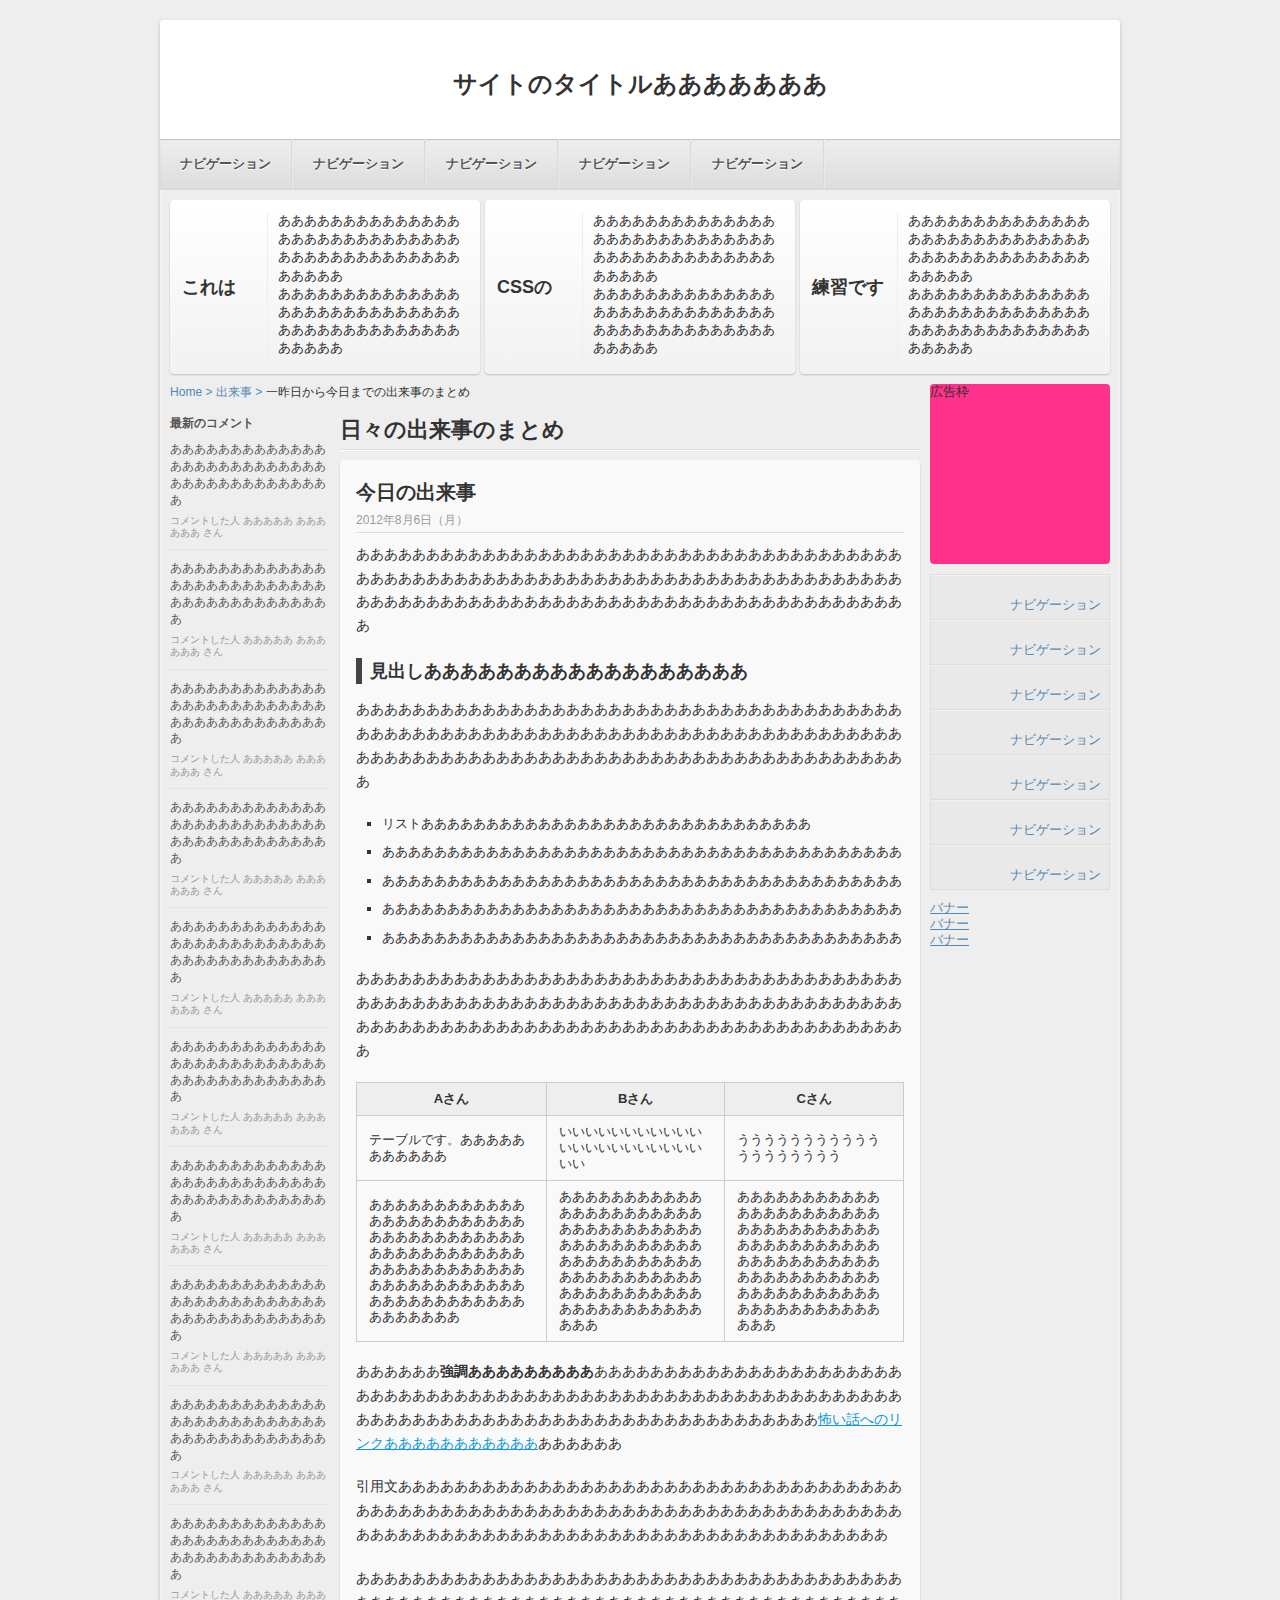
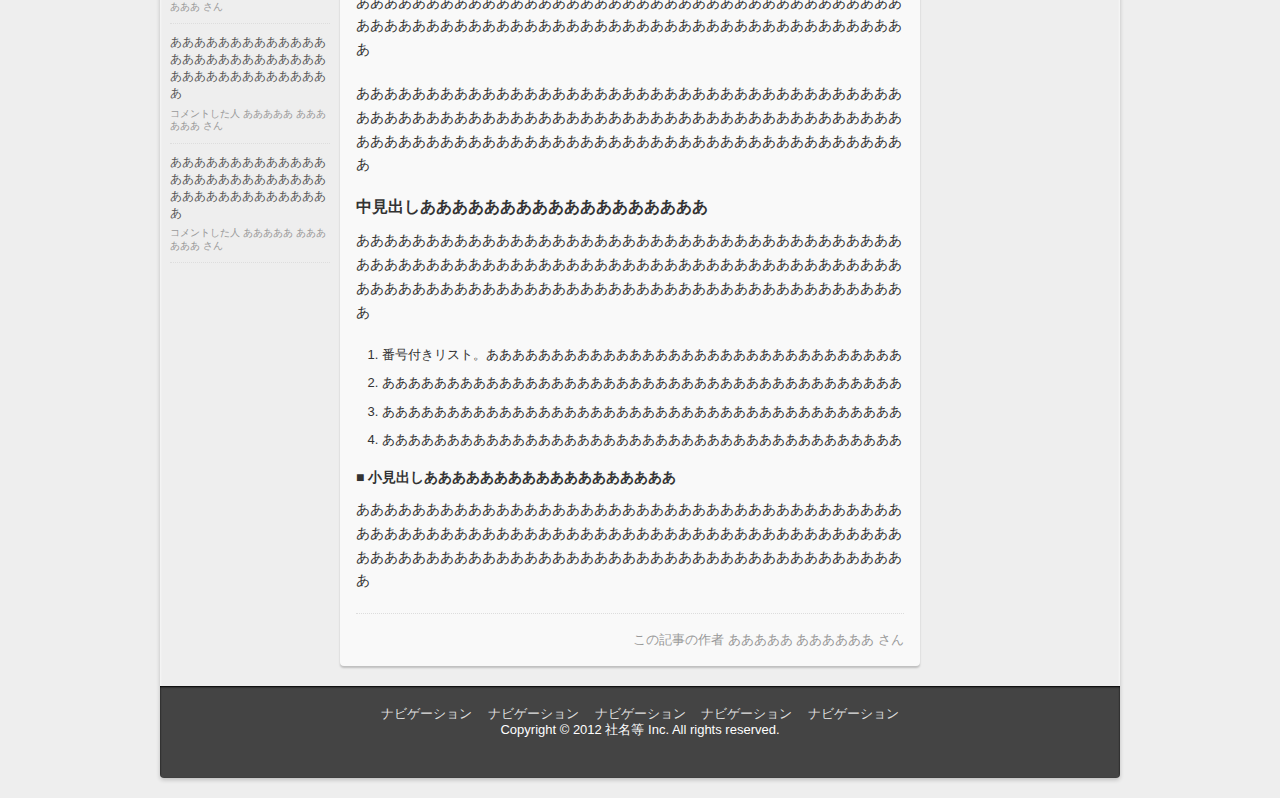
<file: sample/index.html>
<!DOCTYPE html>
<html>
  <head>
    <meta content="text/html; charset=UTF-8" http-equiv="Content-Type">
    <title>CSS課題</title>
    <link href="style.css" rel="stylesheet" type="text/css">
  </head>
  <body>
    <div id="wrap">
      <header id="header">
        <h1>サイトのタイトルあああああああ</h1>
        <nav id="global">
          <ul>
            <li>
              <a href="">ナビゲーション</a>
            </li>
            <li>
              <a href="">ナビゲーション</a>
            </li>
            <li>
              <a href="">ナビゲーション</a>
            </li>
            <li>
              <a href="">ナビゲーション</a>
            </li>
            <li>
              <a href="">ナビゲーション</a>
            </li>
          </ul>
        </nav>
      </header>
      <div id="about">
        <ol>
          <li>
            <h2>これは</h2>
            <p>
              あああああああああああああああああああああああああああああああああああああああああああああああ<br>あああああああああああああああああああああああああああああああああああああああああああああああ
            </p>
          </li>
          <li>
            <h2>CSSの</h2>
            <p>
              あああああああああああああああああああああああああああああああああああああああああああああああ<br>あああああああああああああああああああああああああああああああああああああああああああああああ
            </p>
          </li>
          <li>
            <h2>練習です</h2>
            <p>
              あああああああああああああああああああああああああああああああああああああああああああああああ<br>あああああああああああああああああああああああああああああああああああああああああああああああ
            </p>
          </li>
        </ol>
      </div>
      <div id="body">
        <div id="main">
          <div class="breadcrumbs">
            <ol>
              <li>
                <a href="">Home</a>
              </li>
              <li>
                <a href="">出来事</a>
              </li>
              <li class="current">
                <strong>一昨日から今日までの出来事のまとめ</strong>
              </li>
            </ol>
          </div>
          <div id="articles">
            <h2>日々の出来事のまとめ</h2>
            <article>
              <header>
                <h3>今日の出来事</h3>
                <span class="date">2012年8月6日（月）</span>
              </header>
              <div class="body">
                <p>ああああああああああああああああああああああああああああああああああああああああああああああああああああああああああああああああああああああああああああああああああああああああああああああああああああああああああああああああああああああ</p>
                <h4>見出しああああああああああああああああああ</h4>
                <p>ああああああああああああああああああああああああああああああああああああああああああああああああああああああああああああああああああああああああああああああああああああああああああああああああああああああああああああああああああああああ</p>
                <ul>
                  <li>リストああああああああああああああああああああああああああああああ</li>
                  <li>ああああああああああああああああああああああああああああああああああああああああ</li>
                  <li>ああああああああああああああああああああああああああああああああああああああああ</li>
                  <li>ああああああああああああああああああああああああああああああああああああああああ</li>
                  <li>ああああああああああああああああああああああああああああああああああああああああ</li>
                </ul>
                <p>ああああああああああああああああああああああああああああああああああああああああああああああああああああああああああああああああああああああああああああああああああああああああああああああああああああああああああああああああああああああ</p>
                <table>
                  <tr>
                    <th>Aさん</th>
                    <th>Bさん</th>
                    <th>Cさん</th>
                  </tr>
                  <tr>
                    <td>テーブルです。あああああああああああ</td>
                    <td>いいいいいいいいいいいいいいいいいいいいいいいい</td>
                    <td>ううううううううううううううううううう</td>
                  </tr>
                  <tr>
                    <td>あああああああああああああああああああああああああああああああああああああああああああああああああああああああああああああああああああああああああああああああああああああああああああ</td>
                    <td>あああああああああああああああああああああああああああああああああああああああああああああああああああああああああああああああああああああああああああああああああああああああああああ</td>
                    <td>あああああああああああああああああああああああああああああああああああああああああああああああああああああああああああああああああああああああああああああああああああああああああああ</td>
                  </tr>
                </table>
                <p>
                  ああああああ<strong>強調あああああああああ</strong>ああああああああああああああああああああああああああああああああああああああああああああああああああああああああああああああああああああああああああああああああああああああああああああああ<a href="http://kowabana.jp">怖い話へのリンクあああああああああああ</a>ああああああ
                </p>
                <blockquote cite="http://google.com">
                  <p>引用文あああああああああああああああああああああああああああああああああああああああああああああああああああああああああああああああああああああああああああああああああああああああああああああああああああああああああああああああああ</p>
                  <p>ああああああああああああああああああああああああああああああああああああああああああああああああああああああああああああああああああああああああああああああああああああああああああああああああああああああああああああああああああああああ</p>
                </blockquote>
                <p>ああああああああああああああああああああああああああああああああああああああああああああああああああああああああああああああああああああああああああああああああああああああああああああああああああああああああああああああああああああああ</p>
                <h5>中見出しああああああああああああああああああ</h5>
                <p>ああああああああああああああああああああああああああああああああああああああああああああああああああああああああああああああああああああああああああああああああああああああああああああああああああああああああああああああああああああああ</p>
                <ol>
                  <li>番号付きリスト。ああああああああああああああああああああああああああああああああ</li>
                  <li>ああああああああああああああああああああああああああああああああああああああああ</li>
                  <li>ああああああああああああああああああああああああああああああああああああああああ</li>
                  <li>ああああああああああああああああああああああああああああああああああああああああ</li>
                </ol>
                <h6>小見出しああああああああああああああああああ</h6>
                <p>ああああああああああああああああああああああああああああああああああああああああああああああああああああああああああああああああああああああああああああああああああああああああああああああああああああああああああああああああああああああ</p>
              </div>
            <footer>
              <dl>
                <dt>この記事の作者</dt>
                <dd>あああああ ああああああ さん</dd>
              </dl>
            </footer>
            </article>
          </div>
          <aside id="comments">
          <h3>最新のコメント</h3>
          <ul>
            <li>
              <p>ああああああああああああああああああああああああああああああああああああああああ</p>
              <dl>
                <dt>コメントした人</dt>
                <dd>あああああ ああああああ さん</dd>
              </dl>
            </li>
            <li>
              <p>ああああああああああああああああああああああああああああああああああああああああ</p>
              <dl>
                <dt>コメントした人</dt>
                <dd>あああああ ああああああ さん</dd>
              </dl>
            </li>
            <li>
              <p>ああああああああああああああああああああああああああああああああああああああああ</p>
              <dl>
                <dt>コメントした人</dt>
                <dd>あああああ ああああああ さん</dd>
              </dl>
            </li>
            <li>
              <p>ああああああああああああああああああああああああああああああああああああああああ</p>
              <dl>
                <dt>コメントした人</dt>
                <dd>あああああ ああああああ さん</dd>
              </dl>
            </li>
            <li>
              <p>ああああああああああああああああああああああああああああああああああああああああ</p>
              <dl>
                <dt>コメントした人</dt>
                <dd>あああああ ああああああ さん</dd>
              </dl>
            </li>
            <li>
              <p>ああああああああああああああああああああああああああああああああああああああああ</p>
              <dl>
                <dt>コメントした人</dt>
                <dd>あああああ ああああああ さん</dd>
              </dl>
            </li>
            <li>
              <p>ああああああああああああああああああああああああああああああああああああああああ</p>
              <dl>
                <dt>コメントした人</dt>
                <dd>あああああ ああああああ さん</dd>
              </dl>
            </li>
            <li>
              <p>ああああああああああああああああああああああああああああああああああああああああ</p>
              <dl>
                <dt>コメントした人</dt>
                <dd>あああああ ああああああ さん</dd>
              </dl>
            </li>
            <li>
              <p>ああああああああああああああああああああああああああああああああああああああああ</p>
              <dl>
                <dt>コメントした人</dt>
                <dd>あああああ ああああああ さん</dd>
              </dl>
            </li>
            <li>
              <p>ああああああああああああああああああああああああああああああああああああああああ</p>
              <dl>
                <dt>コメントした人</dt>
                <dd>あああああ ああああああ さん</dd>
              </dl>
            </li>
            <li>
              <p>ああああああああああああああああああああああああああああああああああああああああ</p>
              <dl>
                <dt>コメントした人</dt>
                <dd>あああああ ああああああ さん</dd>
              </dl>
            </li>
            <li>
              <p>ああああああああああああああああああああああああああああああああああああああああ</p>
              <dl>
                <dt>コメントした人</dt>
                <dd>あああああ ああああああ さん</dd>
              </dl>
            </li>
          </ul>
          </aside>
        </div>
        <div id="sub">
          <aside class="ad">
            <p>広告枠</p>
          </aside>
          <nav id="local">
          <ul>
            <li>
              <a href="">ナビゲーション</a>
            </li>
            <li>
              <a href="">ナビゲーション</a>
            </li>
            <li>
              <a href="">ナビゲーション</a>
            </li>
            <li>
              <a href="">ナビゲーション</a>
            </li>
            <li>
              <a href="">ナビゲーション</a>
            </li>
            <li>
              <a href="">ナビゲーション</a>
            </li>
            <li>
              <a href="">ナビゲーション</a>
            </li>
          </ul>
          </nav>
          <aside class="banners">
          <ul>
            <li>
              <a href="">バナー</a>
            </li>
            <li>
              <a href="">バナー</a>
            </li>
            <li>
              <a href="">バナー</a>
            </li>
          </ul>
          </aside>
        </div>
      </div>
      <footer id="footer">
        <nav>
          <ul>
            <li>
              <a href="">ナビゲーション</a>
            </li>
            <li>
              <a href="">ナビゲーション</a>
            </li>
            <li>
              <a href="">ナビゲーション</a>
            </li>
            <li>
              <a href="">ナビゲーション</a>
            </li>
            <li>
              <a href="">ナビゲーション</a>
            </li>
          </ul>
          <p class="copyright">Copyright © 2012 社名等 Inc. All rights reserved.</p>
        </nav>
      </footer>
    </div>
  </body>
</html>
</file>
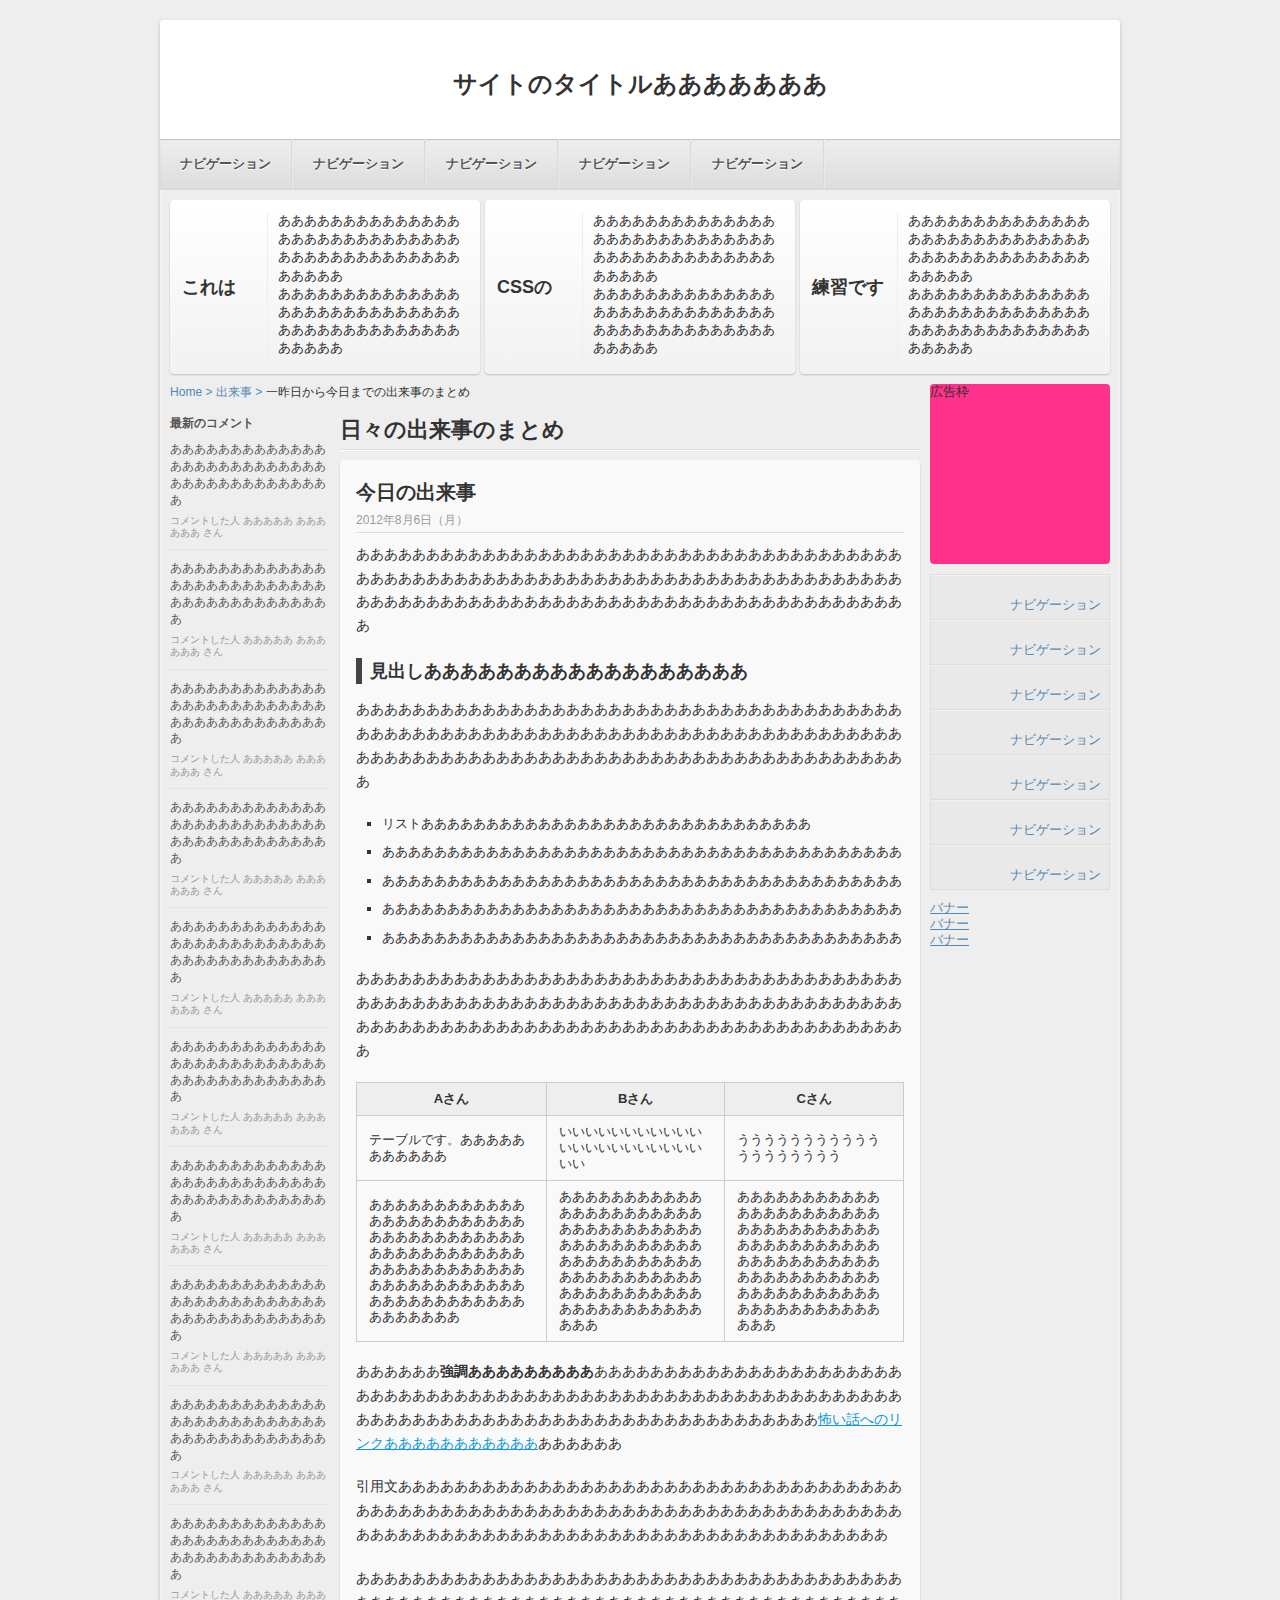
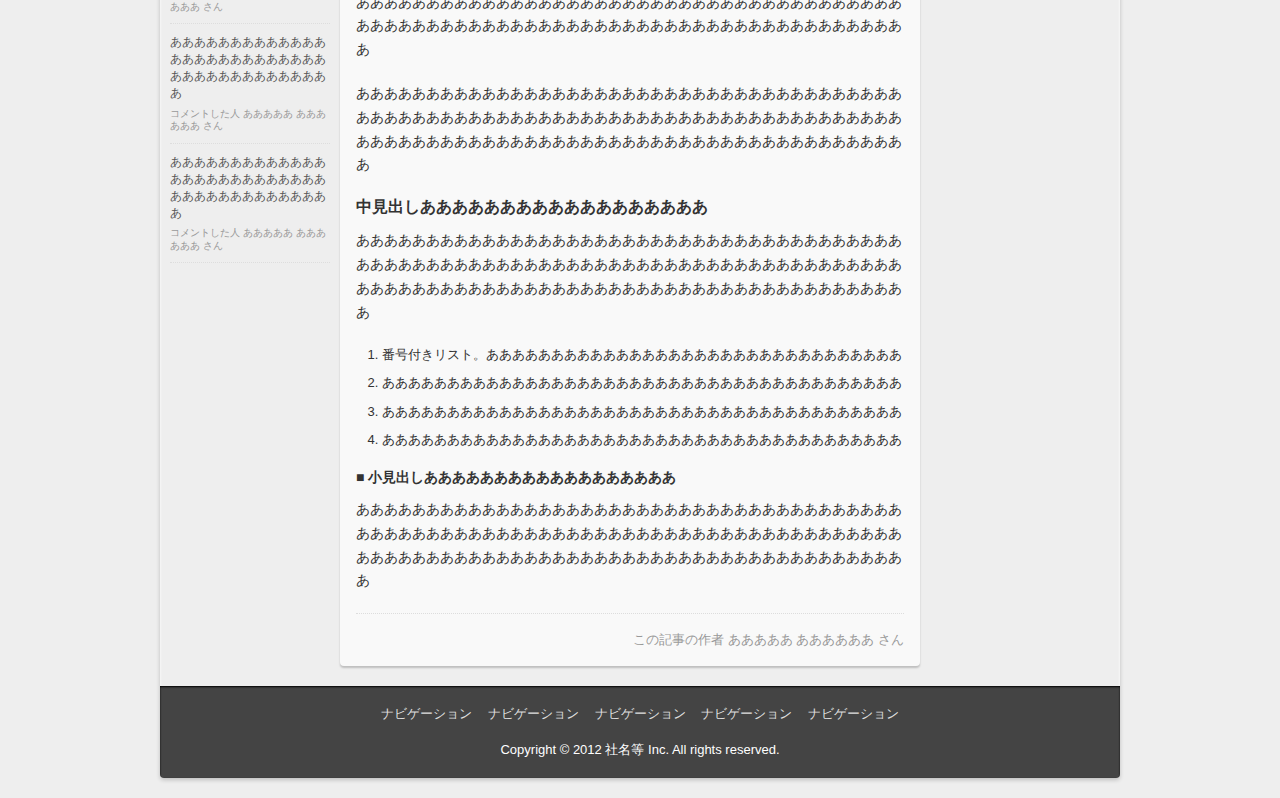
<file: tools/index.html>
<!DOCTYPE HTML>
<html>
<head>
<meta http-equiv="Content-Type" content="text/html; charset=UTF-8">
<title>無題ドキュメント</title>
<link href="stylesheets/style.css" rel="stylesheet" type="text/css">
</head>

<body>
<div id="wrap">
<header id="header">
<h1>サイトのタイトルあああああああ</h1>
<nav id="global">
<ul>
<li><a href="">ナビゲーション</a></li>
<li><a href="">ナビゲーション</a></li>
<li><a href="">ナビゲーション</a></li>
<li><a href="">ナビゲーション</a></li>
<li><a href="">ナビゲーション</a></li>
</ul>
</nav>
</header>
<div id="about">
<ol>
<li>
<h2>これは</h2>
<p>あああああああああああああああああああああああああああああああああああああああああああああああ<br />あああああああああああああああああああああああああああああああああああああああああああああああ</p>
</li>
<li>
<h2>CSSの</h2>
<p>あああああああああああああああああああああああああああああああああああああああああああああああ<br />あああああああああああああああああああああああああああああああああああああああああああああああ</p>
</li>
<li>
<h2>練習です</h2>
<p>あああああああああああああああああああああああああああああああああああああああああああああああ<br />あああああああああああああああああああああああああああああああああああああああああああああああ</p>
</li>
</ol>
</div>

<div id="body">
<div id="main">
<div class="breadcrumbs">
<ol>
<li><a href="">Home</a></li>
<li><a href="">出来事</a></li>
<li class="current"><strong>一昨日から今日までの出来事のまとめ</strong></li>
</ol>
</div>
<div id="articles">
<h2>日々の出来事のまとめ</h2>
<article>
<header>
<h3>今日の出来事</h3>
<span class="date">2012年8月6日（月）</span>
</header>
<div class="body">
<p>ああああああああああああああああああああああああああああああああああああああああああああああああああああああああああああああああああああああああああああああああああああああああああああああああああああああああああああああああああああああ</p>
<h4>見出しああああああああああああああああああ</h4>
<p>ああああああああああああああああああああああああああああああああああああああああああああああああああああああああああああああああああああああああああああああああああああああああああああああああああああああああああああああああああああああ</p>
<ul>
<li>リストああああああああああああああああああああああああああああああ</li>
<li>ああああああああああああああああああああああああああああああああああああああああ</li>
<li>ああああああああああああああああああああああああああああああああああああああああ</li>
<li>ああああああああああああああああああああああああああああああああああああああああ</li>
<li>ああああああああああああああああああああああああああああああああああああああああ</li>
</ul>
<p>ああああああああああああああああああああああああああああああああああああああああああああああああああああああああああああああああああああああああああああああああああああああああああああああああああああああああああああああああああああああ</p>
<table>
	<tr>
		<th>Aさん</th>
		<th>Bさん</th>
		<th>Cさん</th>
	</tr>
	<tr>
		<td>テーブルです。あああああああああああ</td>
		<td>いいいいいいいいいいいいいいいいいいいいいいいい</td>
		<td>ううううううううううううううううううう</td>
	</tr>
	<tr>
		<td>あああああああああああああああああああああああああああああああああああああああああああああああああああああああああああああああああああああああああああああああああああああああああああ</td>
		<td>あああああああああああああああああああああああああああああああああああああああああああああああああああああああああああああああああああああああああああああああああああああああああああ</td>
		<td>あああああああああああああああああああああああああああああああああああああああああああああああああああああああああああああああああああああああああああああああああああああああああああ</td>
	</tr>
</table>

<p>ああああああ<strong>強調あああああああああ</strong>ああああああああああああああああああああああああああああああああああああああああああああああああああああああああああああああああああああああああああああああああああああああああああああああ<a href="http://kowabana.jp">怖い話へのリンクあああああああああああ</a>ああああああ</p>

<blockquote cite="http://google.com">
<p>引用文あああああああああああああああああああああああああああああああああああああああああああああああああああああああああああああああああああああああああああああああああああああああああああああああああああああああああああああああああ</p>
<p>ああああああああああああああああああああああああああああああああああああああああああああああああああああああああああああああああああああああああああああああああああああああああああああああああああああああああああああああああああああああ</p>
</blockquote>

<p>ああああああああああああああああああああああああああああああああああああああああああああああああああああああああああああああああああああああああああああああああああああああああああああああああああああああああああああああああああああああ</p>

<h5>中見出しああああああああああああああああああ</h5>

<p>ああああああああああああああああああああああああああああああああああああああああああああああああああああああああああああああああああああああああああああああああああああああああああああああああああああああああああああああああああああああ</p>

<ol>
<li>番号付きリスト。ああああああああああああああああああああああああああああああああ</li>
<li>ああああああああああああああああああああああああああああああああああああああああ</li>
<li>ああああああああああああああああああああああああああああああああああああああああ</li>
<li>ああああああああああああああああああああああああああああああああああああああああ</li>
</ol>

<h6>小見出しああああああああああああああああああ</h6>

<p>ああああああああああああああああああああああああああああああああああああああああああああああああああああああああああああああああああああああああああああああああああああああああああああああああああああああああああああああああああああああ</p>
</div>
<footer>
<dl>
<dt>この記事の作者</dt>
<dd>あああああ ああああああ さん</dd>
</dl>
</footer>
</article>
</div>
<aside id="comments">
<h3>最新のコメント</h3>
<ul>
<li>
<p>ああああああああああああああああああああああああああああああああああああああああ</p>
<dl>
<dt>コメントした人</dt>
<dd>あああああ ああああああ さん</dd>
</dl>
</li>
<li>
<p>ああああああああああああああああああああああああああああああああああああああああ</p>
<dl>
<dt>コメントした人</dt>
<dd>あああああ ああああああ さん</dd>
</dl>
</li>
<li>
<p>ああああああああああああああああああああああああああああああああああああああああ</p>
<dl>
<dt>コメントした人</dt>
<dd>あああああ ああああああ さん</dd>
</dl>
</li>
<li>
<p>ああああああああああああああああああああああああああああああああああああああああ</p>
<dl>
<dt>コメントした人</dt>
<dd>あああああ ああああああ さん</dd>
</dl>
</li>
<li>
<p>ああああああああああああああああああああああああああああああああああああああああ</p>
<dl>
<dt>コメントした人</dt>
<dd>あああああ ああああああ さん</dd>
</dl>
</li>
<li>
<p>ああああああああああああああああああああああああああああああああああああああああ</p>
<dl>
<dt>コメントした人</dt>
<dd>あああああ ああああああ さん</dd>
</dl>
</li>
<li>
<p>ああああああああああああああああああああああああああああああああああああああああ</p>
<dl>
<dt>コメントした人</dt>
<dd>あああああ ああああああ さん</dd>
</dl>
</li>
<li>
<p>ああああああああああああああああああああああああああああああああああああああああ</p>
<dl>
<dt>コメントした人</dt>
<dd>あああああ ああああああ さん</dd>
</dl>
</li>
<li>
<p>ああああああああああああああああああああああああああああああああああああああああ</p>
<dl>
<dt>コメントした人</dt>
<dd>あああああ ああああああ さん</dd>
</dl>
</li>
<li>
<p>ああああああああああああああああああああああああああああああああああああああああ</p>
<dl>
<dt>コメントした人</dt>
<dd>あああああ ああああああ さん</dd>
</dl>
</li>
<li>
<p>ああああああああああああああああああああああああああああああああああああああああ</p>
<dl>
<dt>コメントした人</dt>
<dd>あああああ ああああああ さん</dd>
</dl>
</li>
<li>
<p>ああああああああああああああああああああああああああああああああああああああああ</p>
<dl>
<dt>コメントした人</dt>
<dd>あああああ ああああああ さん</dd>
</dl>
</li>
</ul>
</aside>
</div>
<div id="sub">
<aside class="ad">
<p>広告枠</p>
</aside>
<nav id="local">
<ul>
<li><a href="">ナビゲーション</a></li>
<li><a href="">ナビゲーション</a></li>
<li><a href="">ナビゲーション</a></li>
<li><a href="">ナビゲーション</a></li>
<li><a href="">ナビゲーション</a></li>
<li><a href="">ナビゲーション</a></li>
<li><a href="">ナビゲーション</a></li>
</ul>
</nav>
<aside class="banners">
<ul>
<li><a href="">バナー</a></li>
<li><a href="">バナー</a></li>
<li><a href="">バナー</a></li>
</ul>
</aside>
</div>
</div>
<footer id="footer">
<nav>
<ul>
<li><a href="">ナビゲーション</a></li>
<li><a href="">ナビゲーション</a></li>
<li><a href="">ナビゲーション</a></li>
<li><a href="">ナビゲーション</a></li>
<li><a href="">ナビゲーション</a></li>
</ul>
</nav>
<p class="copyright">Copyright © 2012 社名等 Inc. All rights reserved.</p>
</footer>
</div>
</body>
</html>
</file>
<file: sample/style.css>
html, body, div, span, applet, object, iframe,
h1, h2, h3, h4, h5, h6, p, blockquote, pre,
a, abbr, acronym, address, big, cite, code,
del, dfn, em, img, ins, kbd, q, s, samp,
small, strike, strong, sub, sup, tt, var,
b, u, i, center,
dl, dt, dd, ol, ul, li,
fieldset, form, label, legend,
table, caption, tbody, tfoot, thead, tr, th, td,
article, aside, canvas, details, embed,
figure, figcaption, footer, header, hgroup,
menu, nav, output, ruby, section, summary,
time, mark, audio, video {
  margin: 0;
  padding: 0;
  border: 0;
  font: inherit;
  font-size: 100%;
  vertical-align: baseline;
}

html {
  line-height: 1;
}

ol, ul {
  list-style: none;
}

table {
  border-collapse: collapse;
  border-spacing: 0;
}

caption, th, td {
  text-align: left;
  font-weight: normal;
  vertical-align: middle;
}

q, blockquote {
  quotes: none;
}
q:before, q:after, blockquote:before, blockquote:after {
  content: "";
  content: none;
}

a img {
  border: none;
}

article, aside, details, figcaption, figure, footer, header, hgroup, menu, nav, section, summary {
  display: block;
}

body {
  font: 13px/1.231 arial, helvetica, clean, sans-serif;
  *font-size: small;
  *font: x-small;
}

select, input, button, textarea {
  font: 99% arial, helvetica, clean, sans-serif;
}

table {
  font-size: inherit;
  font: 100%;
}

pre, code, kbd, samp, tt {
  font-family: monospace;
  *font-size: 108%;
  line-height: 100%;
}

body {
  font-family: "Lucida Grande", "Lucida Sans Unicode", "Hiragino Kaku Gothic Pro", "ヒラギノ角ゴ Pro W3", "メイリオ", Meiryo, "ＭＳ Ｐゴシック", Helvetica, Arial, Verdana, sans-serif;
  background: #eeeeee;
  color: #333333;
}

a:link {
  color: #0f99dd;
}
a:visited {
  color: #5588b2;
}
a:hover {
  color: #0c7aad;
}
a:active {
  color: #2812a5;
}

#wrap {
  width: 960px;
  margin: 20px auto;
  -webkit-border-radius: 4px;
  -moz-border-radius: 4px;
  -ms-border-radius: 4px;
  -o-border-radius: 4px;
  border-radius: 4px;
  -webkit-box-shadow: rgba(0, 0, 0, 0.2) 0 2px 4px, white 0 0 3px inset;
  -moz-box-shadow: rgba(0, 0, 0, 0.2) 0 2px 4px, white 0 0 3px inset;
  box-shadow: rgba(0, 0, 0, 0.2) 0 2px 4px, white 0 0 3px inset;
  overflow: hidden;
  *zoom: 1;
}

#header {
  background: white;
  overflow: hidden;
  *zoom: 1;
}
#header h1 {
  text-align: center;
  margin: 50px 0 40px 0;
  font-size: 182%;
  font-weight: bold;
}
#header nav#global {
  background-color: #eeeeee;
  *zoom: 1;
  filter: progid:DXImageTransform.Microsoft.gradient(gradientType=0, startColorstr='#FFEEEEEE', endColorstr='#FFDDDDDD');
  background-image: url('[data-uri]');
  background-size: 100%;
  background-image: -webkit-gradient(linear, 50% 0%, 50% 100%, color-stop(0%, #eeeeee), color-stop(100%, #dddddd));
  background-image: -webkit-linear-gradient(top, #eeeeee 0%, #dddddd 100%);
  background-image: -moz-linear-gradient(top, #eeeeee 0%, #dddddd 100%);
  background-image: -o-linear-gradient(top, #eeeeee 0%, #dddddd 100%);
  background-image: linear-gradient(top, #eeeeee 0%, #dddddd 100%);
  border-bottom: #d9d9d9 solid 1px;
  -webkit-box-shadow: rgba(0, 0, 0, 0.2) 0 1px 1px inset, white 0 1px 2px;
  -moz-box-shadow: rgba(0, 0, 0, 0.2) 0 1px 1px inset, white 0 1px 2px;
  box-shadow: rgba(0, 0, 0, 0.2) 0 1px 1px inset, white 0 1px 2px;
  overflow: hidden;
  *zoom: 1;
}
#header nav#global ul {
  float: left;
  border-right: #e9e9e9 solid 1px;
}
#header nav#global ul li {
  display: inline;
}
#header nav#global ul li a {
  display: block;
  float: left;
  padding: 0 20px;
  line-height: 50px;
  font-size: 100%;
  font-weight: bold;
  text-decoration: none;
  text-shadow: white 0 1px 0;
  border-left: #e9e9e9 solid 1px;
  border-right: #d9d9d9 solid 1px;
  color: #555555;
}
#header nav#global ul li:first-child a {
  border-left: none;
}

#about {
  padding: 10px 10px 0 10px;
}
#about ol li {
  display: block;
  height: 150px;
  float: left;
  padding: 12px;
  width: 286px;
  -webkit-border-radius: 4px;
  -moz-border-radius: 4px;
  -ms-border-radius: 4px;
  -o-border-radius: 4px;
  border-radius: 4px;
  -webkit-box-shadow: rgba(0, 0, 0, 0.2) 0 1px 2px;
  -moz-box-shadow: rgba(0, 0, 0, 0.2) 0 1px 2px;
  box-shadow: rgba(0, 0, 0, 0.2) 0 1px 2px;
  background-color: white;
  *zoom: 1;
  filter: progid:DXImageTransform.Microsoft.gradient(gradientType=0, startColorstr='#FFFFFFFF', endColorstr='#FFF2F2F2');
  background-image: url('[data-uri]');
  background-size: 100%;
  background-image: -webkit-gradient(linear, 50% 0%, 50% 100%, color-stop(0%, #ffffff), color-stop(100%, #f2f2f2));
  background-image: -webkit-linear-gradient(top, #ffffff 0%, #f2f2f2 100%);
  background-image: -moz-linear-gradient(top, #ffffff 0%, #f2f2f2 100%);
  background-image: -o-linear-gradient(top, #ffffff 0%, #f2f2f2 100%);
  background-image: linear-gradient(top, #ffffff 0%, #f2f2f2 100%);
  overflow: hidden;
  *zoom: 1;
}
#about ol li:nth-child(2) {
  margin: 0 5px;
}
#about ol li h2 {
  font-size: 138.5%;
  font-weight: bold;
  float: left;
  line-height: 150px;
  width: 85px;
  border-right: #eeeeee solid 1px;
}
#about ol li p {
  float: left;
  padding: 0 0 0 10px;
  width: 190px;
  margin: 0 0 1.2em 0;
  line-height: 1.4;
}
#body {
  clear: both;
  padding: 10px 10px 0 10px;
  overflow: hidden;
  *zoom: 1;
}
#main {
  float: left;
  width: 760px;
}
#main h2 {
  font-size: 22px;
  font-weight: bold;
  line-height: 1.3;
  padding: 0 0 4px 0;
  margin: 0 0 10px 0;
  border-bottom: #dddddd solid 1px;
  -webkit-box-shadow: white 0 1px 0;
  -moz-box-shadow: white 0 1px 0;
  box-shadow: white 0 1px 0;
}
#main .breadcrumbs {
  padding: 0 0 16px 0;
}
#main .breadcrumbs ol li {
  display: inline;
  font-size: 93%;
}
#main .breadcrumbs ol li a {
  text-decoration: none;
}
#main .breadcrumbs ol li a:after {
  content: " > ";
}

aside#comments {
  float: left;
  width: 160px;
  color: #555555;
}
aside#comments h3 {
  font-size: 93%;
  font-weight: bold;
}
aside#comments ul li {
  display: block;
  padding: 10px 0;
  border-bottom: #dddddd dotted 1px;
}
aside#comments ul li p {
  line-height: 1.4;
  font-size: 93%;
  margin: 0 0 6px 0;
}
aside#comments ul li dl {
  color: #999999;
  font-size: 77%;
}
aside#comments ul li dl dt {
  display: inline;
}
aside#comments ul li dl dd {
  display: inline;
}
#articles {
  width: 580px;
  float: right;
  padding: 0 10px;
}
#articles article {
  background: #f9f9f9;
  -webkit-border-radius: 4px;
  -moz-border-radius: 4px;
  -ms-border-radius: 4px;
  -o-border-radius: 4px;
  border-radius: 4px;
  padding: 18px 16px;
  margin: 0 0 20px 0;
  -webkit-box-shadow: rgba(0, 0, 0, 0.2) 0 2px 2px;
  -moz-box-shadow: rgba(0, 0, 0, 0.2) 0 2px 2px;
  box-shadow: rgba(0, 0, 0, 0.2) 0 2px 2px;
}
#articles article header {
  border-bottom: #dddddd solid 1px;
  padding: 0 0 4px 0;
  -webkit-box-shadow: white 0 1px 0;
  -moz-box-shadow: white 0 1px 0;
  box-shadow: white 0 1px 0;
}
#articles article header h3 {
  font-size: 153.9%;
  font-weight: bold;
  line-height: 1.4;
  margin: 0 0 6px 0;
}
#articles article header .date {
  font-size: 93%;
  color: #999999;
}
#articles article .body {
  padding: 10px 0 0 0;
  border-bottom: dotted 1px #dddddd;
}
#articles article .body p {
  font-size: 108%;
  margin: 0 0 1.4em 0;
  line-height: 1.7;
}
#articles article .body h4 {
  font-size: 138.5%;
  font-weight: bold;
  margin: 0 0 0.8em 0;
  padding: 2px 0 2px 8px;
  border-left: 6px solid #444444;
}
#articles article .body h5 {
  font-size: 123.1%;
  font-weight: bold;
  margin: 0 0 0.8em 0;
}
#articles article .body h6 {
  font-size: 108%;
  font-weight: bold;
  margin: 0 0 0.8em 0;
}
#articles article .body h6:before {
  content: "■";
  margin: 0 4px 0 0;
}
#articles article .body strong {
  font-weight: bold;
}
#articles article .body ul {
  list-style: square;
  margin: 0 0 1.4em 2em;
}
#articles article .body ol {
  list-style: decimal;
  margin: 0 0 1.4em 2em;
}
#articles article .body li {
  line-height: 1.6;
  margin: 0 0 0.6em 0;
}
#articles article .body table {
  margin: 0 0 1.4em 0;
}
#articles article .body table th,
#articles article .body table td {
  padding: 8px 12px;
  border: #cccccc solid 1px;
}
#articles article .body table th {
  background: #eeeeee;
  text-align: center;
  font-weight: bold;
}
#articles article footer {
  padding: 18px 0 0 0;
}
#articles article footer dl {
  text-align: right;
  color: #999999;
}
#articles article footer dl dt {
  display: inline;
}
#articles article footer dl dd {
  display: inline;
}
#sub {
  float: right;
  width: 180px;
}
#sub .ad {
  background: #ff328b;
  height: 180px;
  -webkit-border-radius: 4px;
  -moz-border-radius: 4px;
  -ms-border-radius: 4px;
  -o-border-radius: 4px;
  border-radius: 4px;
  margin: 0 0 10px 0;
}
#sub nav#local ul {
  border-bottom: #dddddd solid 1px;
  margin: 0 0 10px 0;
}
#sub nav#local ul li a {
  display: block;
  background: #e9e9e9;
  line-height: 20px;
  padding: 20px 8px 4px 8px;
  border-top: #dddddd solid 1px;
  border-left: #dddddd solid 1px;
  border-right: #dddddd solid 1px;
  -webkit-box-shadow: rgba(255, 255, 255, 0.4) 0 1px 1px inset;
  -moz-box-shadow: rgba(255, 255, 255, 0.4) 0 1px 1px inset;
  box-shadow: rgba(255, 255, 255, 0.4) 0 1px 1px inset;
  text-align: right;
  text-decoration: none;
}
#footer {
  background: #444444;
  -webkit-box-shadow: black 0px 1px 2px inset;
  -moz-box-shadow: black 0px 1px 2px inset;
  box-shadow: black 0px 1px 2px inset;
  padding: 20px 0;
  color: white;
}
#footer nav {
  text-align: center;
  padding: 0 0 20px 0;
}
#footer nav ul li {
  display: inline;
}
#footer nav ul li a {
  color: white;
  margin: 0 6px;
}
#footer nav ul li a:link {
  text-decoration: none;
}
#footer nav ul li a:visited {
  text-decoration: none;
  color: #dddddd;
}
#footer nav ul li a:hover {
  text-decoration: underline;
  color: #1cbeff;
}
#footer nav ul li a:active {
  text-decoration: underline;
  color: #93e0ff;
}
#footer .copyright {
  text-align: center;
}
</file>
<file: tools/stylesheets/style.css>
/* line 17, ../../../../../Applications/Fire.app/Contents/Resources/ruby/compass_0.12/compass-0.12.2/frameworks/compass/stylesheets/compass/reset/_utilities.scss */
html, body, div, span, applet, object, iframe,
h1, h2, h3, h4, h5, h6, p, blockquote, pre,
a, abbr, acronym, address, big, cite, code,
del, dfn, em, img, ins, kbd, q, s, samp,
small, strike, strong, sub, sup, tt, var,
b, u, i, center,
dl, dt, dd, ol, ul, li,
fieldset, form, label, legend,
table, caption, tbody, tfoot, thead, tr, th, td,
article, aside, canvas, details, embed,
figure, figcaption, footer, header, hgroup,
menu, nav, output, ruby, section, summary,
time, mark, audio, video {
  margin: 0;
  padding: 0;
  border: 0;
  font: inherit;
  font-size: 100%;
  vertical-align: baseline;
}

/* line 22, ../../../../../Applications/Fire.app/Contents/Resources/ruby/compass_0.12/compass-0.12.2/frameworks/compass/stylesheets/compass/reset/_utilities.scss */
html {
  line-height: 1;
}

/* line 24, ../../../../../Applications/Fire.app/Contents/Resources/ruby/compass_0.12/compass-0.12.2/frameworks/compass/stylesheets/compass/reset/_utilities.scss */
ol, ul {
  list-style: none;
}

/* line 26, ../../../../../Applications/Fire.app/Contents/Resources/ruby/compass_0.12/compass-0.12.2/frameworks/compass/stylesheets/compass/reset/_utilities.scss */
table {
  border-collapse: collapse;
  border-spacing: 0;
}

/* line 28, ../../../../../Applications/Fire.app/Contents/Resources/ruby/compass_0.12/compass-0.12.2/frameworks/compass/stylesheets/compass/reset/_utilities.scss */
caption, th, td {
  text-align: left;
  font-weight: normal;
  vertical-align: middle;
}

/* line 30, ../../../../../Applications/Fire.app/Contents/Resources/ruby/compass_0.12/compass-0.12.2/frameworks/compass/stylesheets/compass/reset/_utilities.scss */
q, blockquote {
  quotes: none;
}
/* line 103, ../../../../../Applications/Fire.app/Contents/Resources/ruby/compass_0.12/compass-0.12.2/frameworks/compass/stylesheets/compass/reset/_utilities.scss */
q:before, q:after, blockquote:before, blockquote:after {
  content: "";
  content: none;
}

/* line 32, ../../../../../Applications/Fire.app/Contents/Resources/ruby/compass_0.12/compass-0.12.2/frameworks/compass/stylesheets/compass/reset/_utilities.scss */
a img {
  border: none;
}

/* line 116, ../../../../../Applications/Fire.app/Contents/Resources/ruby/compass_0.12/compass-0.12.2/frameworks/compass/stylesheets/compass/reset/_utilities.scss */
article, aside, details, figcaption, figure, footer, header, hgroup, menu, nav, section, summary {
  display: block;
}

/* Copyright (c) 2010, Yahoo! Inc. All rights reserved.
 * Code licensed under the BSD License:
 * http://developer.yahoo.com/font-size/license.html
 * version: 3.3.0
 * build: 3167 */
/* line 8, ../sass/yui_fonts.sass */
body {
  font: 13px/1.231 arial, helvetica, clean, sans-serif;
  *font-size: small;
  *font: x-small;
}

/* line 13, ../sass/yui_fonts.sass */
select, input, button, textarea {
  font: 99% arial, helvetica, clean, sans-serif;
}

/* line 16, ../sass/yui_fonts.sass */
table {
  font-size: inherit;
  font: 100%;
}

/* line 20, ../sass/yui_fonts.sass */
pre, code, kbd, samp, tt {
  font-family: monospace;
  *font-size: 108%;
  line-height: 100%;
}

/* line 7, ../sass/style.sass */
body {
  font-family: "Lucida Grande", "Lucida Sans Unicode", "Hiragino Kaku Gothic Pro", "ヒラギノ角ゴ Pro W3", "メイリオ", Meiryo, "ＭＳ Ｐゴシック", Helvetica, Arial, Verdana, sans-serif;
  background: #eeeeee;
  color: #333333;
}

/* line 14, ../sass/style.sass */
a:link {
  color: #0f99dd;
}
/* line 16, ../sass/style.sass */
a:visited {
  color: #5588b2;
}
/* line 18, ../sass/style.sass */
a:hover {
  color: #0c7aad;
}
/* line 20, ../sass/style.sass */
a:active {
  color: #2812a5;
}

/* line 23, ../sass/style.sass */
#wrap {
  width: 960px;
  margin: 20px auto;
  -webkit-border-radius: 4px;
  -moz-border-radius: 4px;
  -ms-border-radius: 4px;
  -o-border-radius: 4px;
  border-radius: 4px;
  -webkit-box-shadow: rgba(0, 0, 0, 0.2) 0 2px 4px, white 0 0 3px inset;
  -moz-box-shadow: rgba(0, 0, 0, 0.2) 0 2px 4px, white 0 0 3px inset;
  box-shadow: rgba(0, 0, 0, 0.2) 0 2px 4px, white 0 0 3px inset;
  overflow: hidden;
  *zoom: 1;
}

/* line 30, ../sass/style.sass */
#header {
  background: white;
  overflow: hidden;
  *zoom: 1;
}
/* line 33, ../sass/style.sass */
#header h1 {
  text-align: center;
  margin: 50px 0 40px 0;
  font-size: 182%;
  font-weight: bold;
}
/* line 39, ../sass/style.sass */
#header nav#global {
  background-color: #eeeeee;
  *zoom: 1;
  filter: progid:DXImageTransform.Microsoft.gradient(gradientType=0, startColorstr='#FFEEEEEE', endColorstr='#FFDDDDDD');
  background-image: url('[data-uri]');
  background-size: 100%;
  background-image: -webkit-gradient(linear, 50% 0%, 50% 100%, color-stop(0%, #eeeeee), color-stop(100%, #dddddd));
  background-image: -webkit-linear-gradient(top, #eeeeee 0%, #dddddd 100%);
  background-image: -moz-linear-gradient(top, #eeeeee 0%, #dddddd 100%);
  background-image: -o-linear-gradient(top, #eeeeee 0%, #dddddd 100%);
  background-image: linear-gradient(top, #eeeeee 0%, #dddddd 100%);
  border-bottom: #d9d9d9 solid 1px;
  -webkit-box-shadow: rgba(0, 0, 0, 0.2) 0 1px 1px inset, white 0 1px 2px;
  -moz-box-shadow: rgba(0, 0, 0, 0.2) 0 1px 1px inset, white 0 1px 2px;
  box-shadow: rgba(0, 0, 0, 0.2) 0 1px 1px inset, white 0 1px 2px;
  overflow: hidden;
  *zoom: 1;
}
/* line 48, ../sass/style.sass */
#header nav#global ul {
  float: left;
  border-right: #e9e9e9 solid 1px;
}
/* line 52, ../sass/style.sass */
#header nav#global ul li {
  display: inline;
}
/* line 54, ../sass/style.sass */
#header nav#global ul li a {
  display: block;
  float: left;
  padding: 0 20px;
  line-height: 50px;
  font-size: 100%;
  font-weight: bold;
  text-decoration: none;
  text-shadow: white 0 1px 0;
  border-left: #e9e9e9 solid 1px;
  border-right: #d9d9d9 solid 1px;
  color: #555555;
}
/* line 70, ../sass/style.sass */
#header nav#global ul li:first-child a {
  border-left: none;
}

/* line 74, ../sass/style.sass */
#about {
  padding: 10px 10px 0 10px;
}
/* line 77, ../sass/style.sass */
#about ol li {
  display: block;
  height: 150px;
  float: left;
  padding: 12px;
  width: 286px;
  -webkit-border-radius: 4px;
  -moz-border-radius: 4px;
  -ms-border-radius: 4px;
  -o-border-radius: 4px;
  border-radius: 4px;
  -webkit-box-shadow: rgba(0, 0, 0, 0.2) 0 1px 2px;
  -moz-box-shadow: rgba(0, 0, 0, 0.2) 0 1px 2px;
  box-shadow: rgba(0, 0, 0, 0.2) 0 1px 2px;
  background-color: white;
  *zoom: 1;
  filter: progid:DXImageTransform.Microsoft.gradient(gradientType=0, startColorstr='#FFFFFFFF', endColorstr='#FFF2F2F2');
  background-image: url('[data-uri]');
  background-size: 100%;
  background-image: -webkit-gradient(linear, 50% 0%, 50% 100%, color-stop(0%, #ffffff), color-stop(100%, #f2f2f2));
  background-image: -webkit-linear-gradient(top, #ffffff 0%, #f2f2f2 100%);
  background-image: -moz-linear-gradient(top, #ffffff 0%, #f2f2f2 100%);
  background-image: -o-linear-gradient(top, #ffffff 0%, #f2f2f2 100%);
  background-image: linear-gradient(top, #ffffff 0%, #f2f2f2 100%);
  overflow: hidden;
  *zoom: 1;
}
/* line 90, ../sass/style.sass */
#about ol li:nth-child(2) {
  margin: 0 5px;
}
/* line 92, ../sass/style.sass */
#about ol li h2 {
  font-size: 138.5%;
  font-weight: bold;
  float: left;
  line-height: 150px;
  width: 85px;
  border-right: #eeeeee solid 1px;
}
/* line 101, ../sass/style.sass */
#about ol li p {
  float: left;
  padding: 0 0 0 10px;
  width: 190px;
  margin: 0 0 1.2em 0;
  line-height: 1.4;
}

/* line 108, ../sass/style.sass */
#body {
  clear: both;
  padding: 10px 10px 0 10px;
  overflow: hidden;
  *zoom: 1;
}

/* line 113, ../sass/style.sass */
#main {
  float: left;
  width: 760px;
}
/* line 116, ../sass/style.sass */
#main h2 {
  font-size: 22px;
  font-weight: bold;
  line-height: 1.3;
  padding: 0 0 4px 0;
  margin: 0 0 10px 0;
  border-bottom: #dddddd solid 1px;
  -webkit-box-shadow: white 0 1px 0;
  -moz-box-shadow: white 0 1px 0;
  box-shadow: white 0 1px 0;
}
/* line 126, ../sass/style.sass */
#main .breadcrumbs {
  padding: 0 0 16px 0;
}
/* line 129, ../sass/style.sass */
#main .breadcrumbs ol li {
  display: inline;
  font-size: 93%;
}
/* line 133, ../sass/style.sass */
#main .breadcrumbs ol li a {
  text-decoration: none;
}
/* line 135, ../sass/style.sass */
#main .breadcrumbs ol li a:after {
  content: " > ";
}

/* line 137, ../sass/style.sass */
aside#comments {
  float: left;
  width: 160px;
  color: #555555;
}
/* line 141, ../sass/style.sass */
aside#comments h3 {
  font-size: 93%;
  font-weight: bold;
}
/* line 146, ../sass/style.sass */
aside#comments ul li {
  display: block;
  padding: 10px 0;
  border-bottom: #dddddd dotted 1px;
}
/* line 151, ../sass/style.sass */
aside#comments ul li p {
  line-height: 1.4;
  font-size: 93%;
  margin: 0 0 6px 0;
}
/* line 156, ../sass/style.sass */
aside#comments ul li dl {
  color: #999999;
  font-size: 77%;
}
/* line 160, ../sass/style.sass */
aside#comments ul li dl dt {
  display: inline;
}
/* line 162, ../sass/style.sass */
aside#comments ul li dl dd {
  display: inline;
}

/* line 164, ../sass/style.sass */
#articles {
  width: 580px;
  float: right;
  padding: 0 10px;
}
/* line 168, ../sass/style.sass */
#articles article {
  background: #f9f9f9;
  -webkit-border-radius: 4px;
  -moz-border-radius: 4px;
  -ms-border-radius: 4px;
  -o-border-radius: 4px;
  border-radius: 4px;
  padding: 18px 16px;
  margin: 0 0 20px 0;
  -webkit-box-shadow: rgba(0, 0, 0, 0.2) 0 2px 2px;
  -moz-box-shadow: rgba(0, 0, 0, 0.2) 0 2px 2px;
  box-shadow: rgba(0, 0, 0, 0.2) 0 2px 2px;
}
/* line 174, ../sass/style.sass */
#articles article header {
  border-bottom: #dddddd solid 1px;
  padding: 0 0 4px 0;
  -webkit-box-shadow: white 0 1px 0;
  -moz-box-shadow: white 0 1px 0;
  box-shadow: white 0 1px 0;
}
/* line 179, ../sass/style.sass */
#articles article header h3 {
  font-size: 153.9%;
  font-weight: bold;
  line-height: 1.4;
  margin: 0 0 6px 0;
}
/* line 185, ../sass/style.sass */
#articles article header .date {
  font-size: 93%;
  color: #999999;
}
/* line 189, ../sass/style.sass */
#articles article .body {
  padding: 10px 0 0 0;
  border-bottom: dotted 1px #dddddd;
}
/* line 193, ../sass/style.sass */
#articles article .body p {
  font-size: 108%;
  margin: 0 0 1.4em 0;
  line-height: 1.7;
}
/* line 198, ../sass/style.sass */
#articles article .body h4 {
  font-size: 138.5%;
  font-weight: bold;
  margin: 0 0 0.8em 0;
  padding: 2px 0 2px 8px;
  border-left: 6px solid #444444;
}
/* line 206, ../sass/style.sass */
#articles article .body h5 {
  font-size: 123.1%;
  font-weight: bold;
  margin: 0 0 0.8em 0;
}
/* line 211, ../sass/style.sass */
#articles article .body h6 {
  font-size: 108%;
  font-weight: bold;
  margin: 0 0 0.8em 0;
}
/* line 216, ../sass/style.sass */
#articles article .body h6:before {
  content: "■";
  margin: 0 4px 0 0;
}
/* line 219, ../sass/style.sass */
#articles article .body strong {
  font-weight: bold;
}
/* line 222, ../sass/style.sass */
#articles article .body ul {
  list-style: square;
  margin: 0 0 1.4em 2em;
}
/* line 225, ../sass/style.sass */
#articles article .body ol {
  list-style: decimal;
  margin: 0 0 1.4em 2em;
}
/* line 228, ../sass/style.sass */
#articles article .body li {
  line-height: 1.6;
  margin: 0 0 0.6em 0;
}
/* line 231, ../sass/style.sass */
#articles article .body table {
  margin: 0 0 1.4em 0;
}
/* line 233, ../sass/style.sass */
#articles article .body table th,
#articles article .body table td {
  padding: 8px 12px;
  border: #cccccc solid 1px;
}
/* line 237, ../sass/style.sass */
#articles article .body table th {
  background: #eeeeee;
  text-align: center;
  font-weight: bold;
}
/* line 242, ../sass/style.sass */
#articles article footer {
  padding: 18px 0 0 0;
}
/* line 244, ../sass/style.sass */
#articles article footer dl {
  text-align: right;
  color: #999999;
}
/* line 247, ../sass/style.sass */
#articles article footer dl dt {
  display: inline;
}
/* line 249, ../sass/style.sass */
#articles article footer dl dd {
  display: inline;
}

/* line 252, ../sass/style.sass */
#sub {
  float: right;
  width: 180px;
}
/* line 255, ../sass/style.sass */
#sub .ad {
  background: #ff328b;
  height: 180px;
  -webkit-border-radius: 4px;
  -moz-border-radius: 4px;
  -ms-border-radius: 4px;
  -o-border-radius: 4px;
  border-radius: 4px;
  margin: 0 0 10px 0;
}
/* line 261, ../sass/style.sass */
#sub nav#local ul {
  border-bottom: #dddddd solid 1px;
  margin: 0 0 10px 0;
}
/* line 266, ../sass/style.sass */
#sub nav#local ul li a {
  display: block;
  background: #e9e9e9;
  line-height: 20px;
  padding: 20px 8px 4px 8px;
  border-top: #dddddd solid 1px;
  border-left: #dddddd solid 1px;
  border-right: #dddddd solid 1px;
  -webkit-box-shadow: rgba(255, 255, 255, 0.4) 0 1px 1px inset;
  -moz-box-shadow: rgba(255, 255, 255, 0.4) 0 1px 1px inset;
  box-shadow: rgba(255, 255, 255, 0.4) 0 1px 1px inset;
  text-align: right;
  text-decoration: none;
}

/* line 279, ../sass/style.sass */
#footer {
  background: #444444;
  -webkit-box-shadow: black 0px 1px 2px inset;
  -moz-box-shadow: black 0px 1px 2px inset;
  box-shadow: black 0px 1px 2px inset;
  padding: 20px 0;
  color: white;
}
/* line 284, ../sass/style.sass */
#footer nav {
  text-align: center;
  padding: 0 0 20px 0;
}
/* line 288, ../sass/style.sass */
#footer nav ul li {
  display: inline;
}
/* line 290, ../sass/style.sass */
#footer nav ul li a {
  color: white;
  margin: 0 6px;
}
/* line 293, ../sass/style.sass */
#footer nav ul li a:link {
  text-decoration: none;
}
/* line 295, ../sass/style.sass */
#footer nav ul li a:visited {
  text-decoration: none;
  color: #dddddd;
}
/* line 298, ../sass/style.sass */
#footer nav ul li a:hover {
  text-decoration: underline;
  color: #1cbeff;
}
/* line 301, ../sass/style.sass */
#footer nav ul li a:active {
  text-decoration: underline;
  color: #93e0ff;
}
/* line 304, ../sass/style.sass */
#footer .copyright {
  text-align: center;
}
</file>
